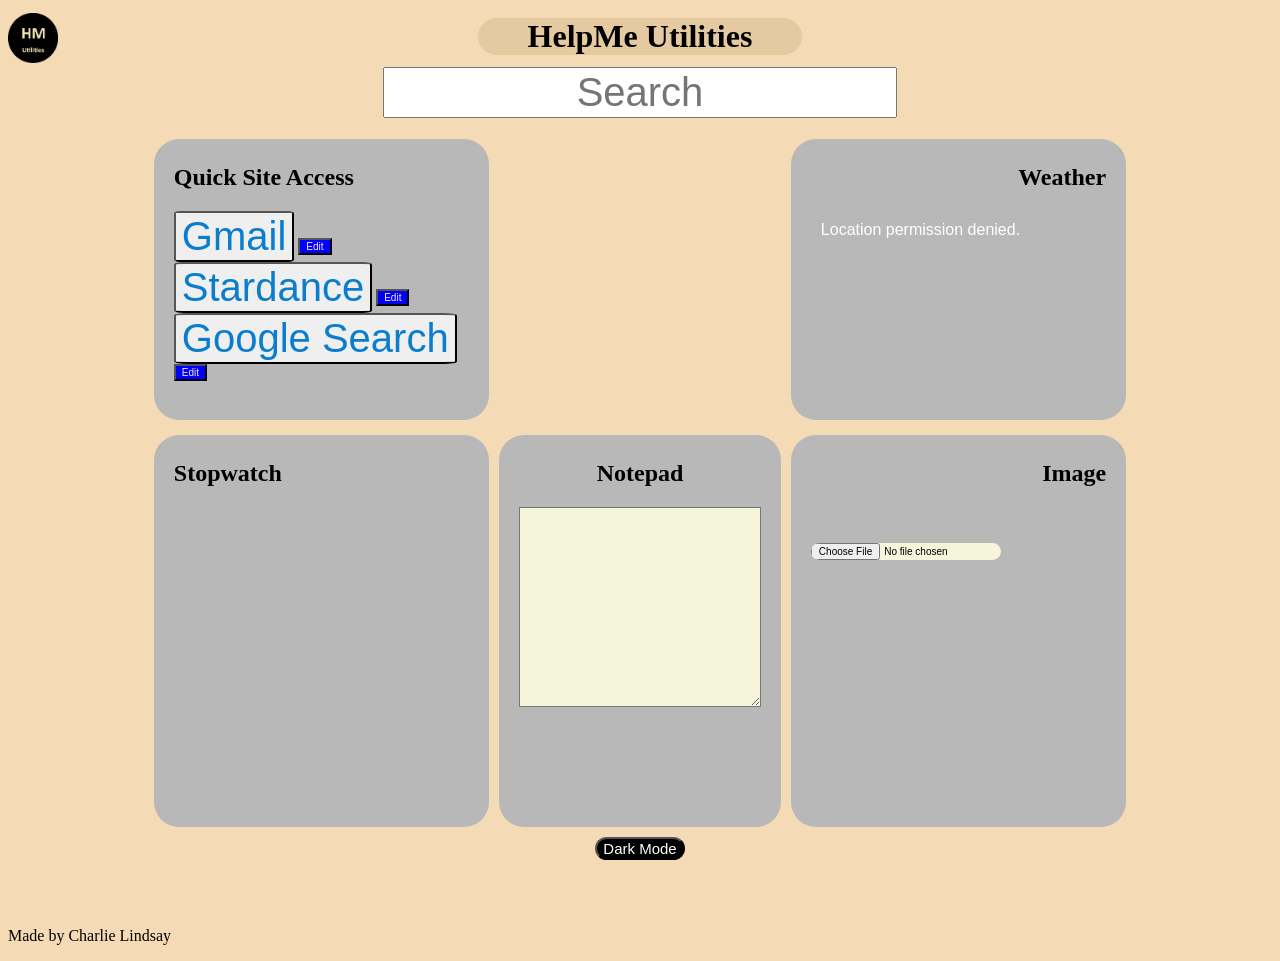
<file: index.html>
<html>

<head>
    <title>HelpMe Utilities</title>
    <link rel="stylesheet" href="style.css">
    <link rel="icon" type="image/x-icon" href="images/logo.png">
</head>

<body>
    <div class="container">
        <div class="Header">
            <div class="top">
                <img src="images/logo.png" width="50px">
                <h1 style="margin-bottom:2px;padding-left:50px;padding-right:50px;">HelpMe Utilities</h1>
            </div>
            <div style="text-align:center;">
                <form method="get" id="search" action="https://duckduckgo.com/">
                    <input type="text" name="q" maxlength="255" placeholder="Search" />
                    <input type="submit" value="DuckDuckGo Search" style="display: none;" />
                </form>
            </div>
        </div>


        <div class="SectionA">
            <h2>Quick Site Access</h2>
            <input type="button" value="" id="first_button" onclick="first_click();"
                style="font-size:40px;color:rgb(11, 125, 206);border-radius:5%;">
            <input type="button" value="Edit" onclick="first_edit();"
                style="font-size:10px;background-color:blue;color:blanchedalmond;">
            <br>
            <input type="button" value="" id="second_button" onclick="second_click();"
                style="font-size:40px;color:rgb(11, 125, 206);border-radius:5%;">
            <input type="button" value="Edit" onclick="second_edit();"
                style="font-size:10px;background-color:blue;color:blanchedalmond;">
            <br>
            <input type="button" value="" id="third_button" onclick="third_click();"
                style="font-size:40px;color:rgb(11, 125, 206);border-radius:5%;">
            <input type="button" value="Edit" onclick="third_edit();"
                style="font-size:10px;background-color:blue;color:blanchedalmond;">
        </div>
        <div class="SectionB" id="quickapps">
            <h2 style="text-align:center;">Time</h2>
            <iframe
                src="https://free.timeanddate.com/clock/iagzoh9d/n22/szw160/szh160/hocffebcd/hbw10/hfcffebcd/cf100/hnc09f/fas16/fac00f/mqcfff/mqs4/mql25/mqw12/mqd78/mhcfff/mhs2/mhl5/mhw2/mhd78/mmv0/hhcfff/hhs2/hhl50/hhw8/hmcfff/hms2/hml70/hmw8/hmr4/hscfff/hss3/hsl70/hsw3"
                frameborder="0" width="160" height="160"></iframe>
        </div>

        <div class="SectionC">
            <h2 style="text-align:right;">Weather</h2>
            <div id="weather-box" style="font-family:Arial; color:white; padding:10px;">
                Loading weather
            </div>

            <script>
                async function loadWeather() {
                    const box = document.getElementById("weather-box");

                    // Ask browser for location
                    navigator.geolocation.getCurrentPosition(async (pos) => {
                        try {
                            const lat = pos.coords.latitude;
                            const lon = pos.coords.longitude;

                            // Fetch weather
                            const weather = await fetch(
                                `https://api.open-meteo.com/v1/forecast?latitude=${lat}&longitude=${lon}&current_weather=true`
                            ).then(r => r.json());

                            const temp = weather.current_weather.temperature;
                            const wind = weather.current_weather.windspeed;
                            const code = weather.current_weather.weathercode;

                            box.innerHTML = `
                <h3>Your Weather</h3>
                <p><strong>${temp}C</strong></p>
                <p>Wind: ${wind} km/h</p>
                <p>Condition code: ${code}</p>
            `;
                        } catch (e) {
                            box.innerHTML = "Weather unavailable.";
                        }
                    }, () => {
                        box.innerHTML = "Location permission denied.";
                    });
                }

                loadWeather();
            </script>


        </div>

        <div class="SectionD">
            <h2>Stopwatch</h2>
            <iframe style="width:100%;max-width:360px;height:300px;"
                src="https://stopwatch-app.com/widget/stopwatch?theme=light&color=indigo" frameborder="0"></iframe>
        </div>

        <div class="SectionE">
            <h2 style="text-align:center;">Notepad</h2>
            <div style="max-width:500px;margin:auto;">
                <textarea id="notepad"
                    style="width:100%;height:200px;font-size:16px;background-color:beige;"></textarea>
            </div>

            <script>
                // Load saved text on page load
                document.getElementById("notepad").value =
                    localStorage.getItem("notepad_text") || "";

                // Save on every keystroke
                document.getElementById("notepad").addEventListener("input", function () {
                    localStorage.setItem("notepad_text", this.value);
                });
            </script>

        </div>

        <div class="SectionF">
            <h2 style="text-align:right;">Image</h2>
            <br><br>
            <img id="savedImage" style="max-width:80%; display:none; border:1px solid white;">
            <input type="file" id="uploadBannerImage" onchange="saveImage();"
                style="font-size:10px;background-color:beige;color:black;border-radius:10px;">
        </div>


        <div class="Footer">
            <button onclick="window.location.href='dark-mode.html';"
                style="font-size:15px;background-color:black;color:white;border-radius:20px;display:block;margin-left:auto;margin-right:auto;">Dark
                Mode</button>
        </div>
    </div>
    <p style="color:rgb(0, 0, 0);">Made by Charlie Lindsay</p>
    <script src="script.js"></script>
</body>

</html>
</file>
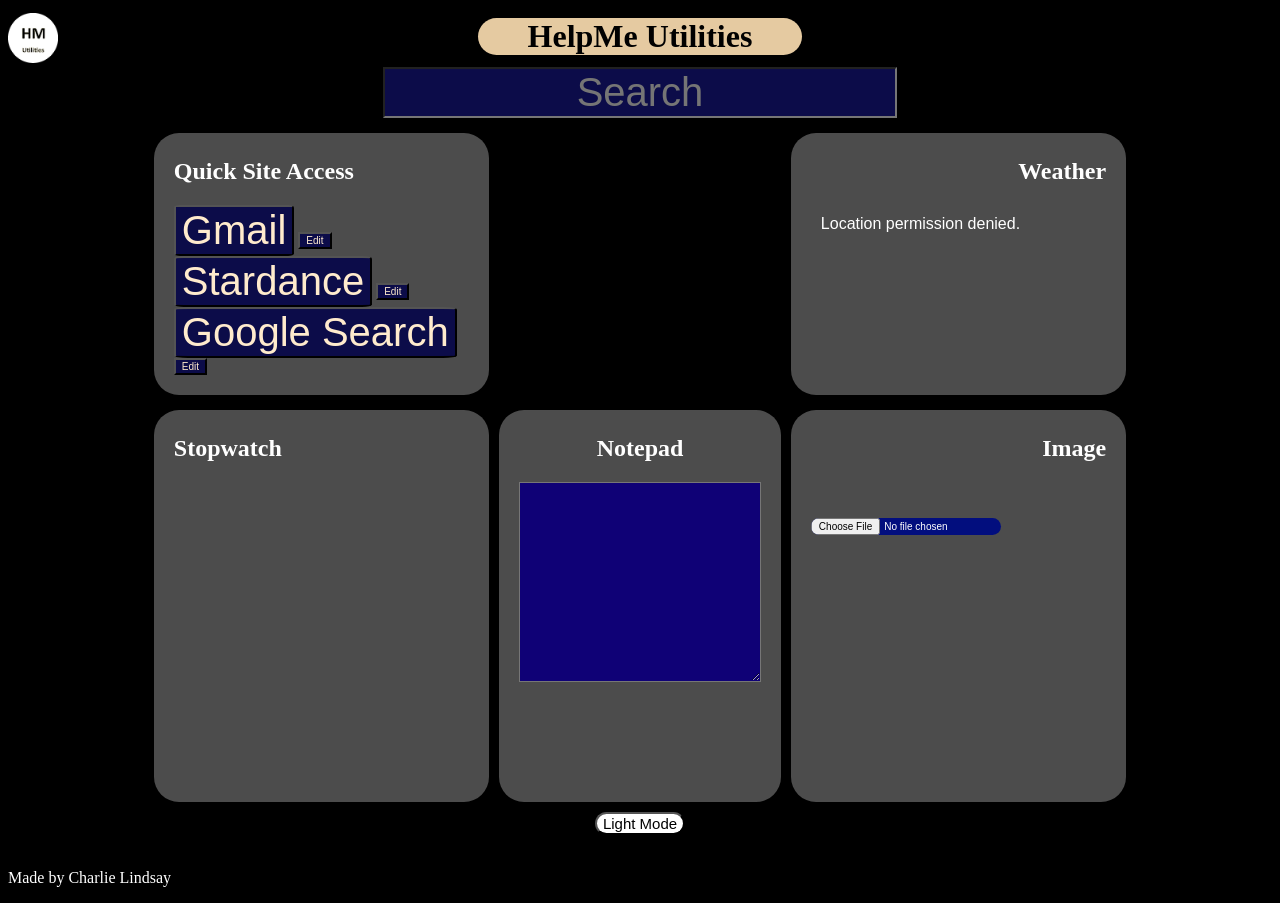
<file: dark-mode.html>
<html>

<head>
    <title>HelpMe Utilities</title>
    <link rel="stylesheet" href="dark.css">
    <link rel="icon" type="image/x-icon" href="images/logo.png">
</head>

<body>
    <div class="container">
        <div class="Header">
            <div class="top">
                <img src="images/dark_logo.png" width="50px">
                <h1 style="margin-bottom:2px;padding-left:50px;padding-right:50px;">HelpMe Utilities</h1>
            </div>
            <div>
                <form method="get" id="search" action="https://duckduckgo.com/">
                    <input type="text" name="q" maxlength="255" placeholder="Search" />
                    <input type="submit" value="DuckDuckGo Search" style="display: none;" />
                </form>
            </div>
        </div>

        <div class="SectionA">
            <h2>Quick Site Access</h2>
            <input type="button" value="" id="first_button" onclick="first_click();"
                style="font-size:40px;border-radius:5%;">
            <input type="button" value="Edit" onclick="first_edit();" style="font-size:10px;">
            <br>
            <input type="button" value="" id="second_button" onclick="second_click();"
                style="font-size:40px;border-radius:5%;">
            <input type="button" value="Edit" onclick="second_edit();" style="font-size:10px;">
            <br>
            <input type="button" value="" id="third_button" onclick="third_click();"
                style="font-size:40px;border-radius:5%;">
            <input type="button" value="Edit" onclick="third_edit();" style="font-size:10px;">
        </div>
        <div class="SectionB" id="quickapps">
            <h2 style="text-align:center;">Time</h2>
            <iframe
                src="https://free.timeanddate.com/clock/iagzoh9d/n22/szw160/szh160/hocffebcd/hbw10/hfcffebcd/cf100/hnc09f/fas16/fac00f/mqcfff/mqs4/mql25/mqw12/mqd78/mhcfff/mhs2/mhl5/mhw2/mhd78/mmv0/hhcfff/hhs2/hhl50/hhw8/hmcfff/hms2/hml70/hmw8/hmr4/hscfff/hss3/hsl70/hsw3"
                frameborder="0" width="160" height="160"></iframe>
        </div>

        <div class="SectionC">
            <h2 style="text-align:right;">Weather</h2>
            <div id="weather-box" style="font-family:Arial; color:white; padding:10px;">
                Loading weather
            </div>

            <script>
                async function loadWeather() {
                    const box = document.getElementById("weather-box");

                    // Ask browser for location
                    navigator.geolocation.getCurrentPosition(async (pos) => {
                        try {
                            const lat = pos.coords.latitude;
                            const lon = pos.coords.longitude;

                            // Fetch weather
                            const weather = await fetch(
                                `https://api.open-meteo.com/v1/forecast?latitude=${lat}&longitude=${lon}&current_weather=true`
                            ).then(r => r.json());

                            const temp = weather.current_weather.temperature;
                            const wind = weather.current_weather.windspeed;
                            const code = weather.current_weather.weathercode;

                            box.innerHTML = `
                <h3>Your Weather</h3>
                <p><strong>${temp}C</strong></p>
                <p>Wind: ${wind} km/h</p>
                <p>Condition code: ${code}</p>
            `;
                        } catch (e) {
                            box.innerHTML = "Weather unavailable.";
                        }
                    }, () => {
                        box.innerHTML = "Location permission denied.";
                    });
                }

                loadWeather();
            </script>


        </div>

        <div class="SectionD">
            <h2>Stopwatch</h2>
            <iframe style="width:100%;max-width:360px;height:300px;"
                src="https://stopwatch-app.com/widget/stopwatch?theme=dark&color=indigo" frameborder="0"></iframe>
        </div>

        <div class="SectionE">
            <h2 style="text-align:center;">Notepad</h2>
            <div style="max-width:500px;margin:auto;">
                <textarea id="notepad"
                    style="width:100%;height:200px;font-size:16px;background-color:rgb(15, 1, 118);color:white;"></textarea>
            </div>

            <script>
                // Load saved text on page load
                document.getElementById("notepad").value =
                    localStorage.getItem("notepad_text") || "";

                // Save on every keystroke
                document.getElementById("notepad").addEventListener("input", function () {
                    localStorage.setItem("notepad_text", this.value);
                });
            </script>

        </div>

        <div class="SectionF">
            <h2 style="text-align:right;">Image</h2>
            <br><br>
            <img id="savedImage" style="max-width:80%; display:none; border:1px solid white;">
            <input type="file" id="uploadBannerImage" onchange="saveImage();"
                style="font-size:10px;background-color:rgb(2, 14, 126);color:rgb(255, 255, 255);border-radius:10px;">
        </div>

        <div class="Footer">
            <button onclick="window.location.href='index.html';"
                style="font-size:15px;background-color:rgb(255, 255, 255);color:rgb(0, 0, 0);display:block;margin-left:auto;margin-right:auto;border-radius:20px;">Light
                Mode</button>
        </div>
    </div>
    <p style="color:white;">Made by Charlie Lindsay</p>
    <script src="script.js"></script>
</body>

</html>
</file>
<file: style.css>
body {
    background-color: rgb(245, 219, 181);
}

h1 {
    text-align: center;
    background-color: rgb(229, 202, 161);
    border-radius: 25px;
    margin: 0;
}

h2 {
    margin-top: 5px;
}

input {
    font-size: 40px;
}

.container {
    display: grid;
    grid-template-columns: 1fr 0.6fr 1fr;
    grid-template-rows: 0.1fr 0.8fr 1.1fr 0.2fr;
    gap: 0px 0px; 
    grid-auto-flow: row;
    grid-template-areas:
        "Header Header Header"
        "SectionA SectionB SectionC"
        "SectionD SectionE SectionF"
        "Footer Footer Footer";
}

.Header {
    grid-area: Header;

}
.top{
    display: flex;
    align-items: center;
    justify-content: center;
    position: relative;
    padding: 10px;
}

.Footer {
    grid-area: Footer;
    margin-left: 30%;
    margin-right: 30%;
}

.SectionA {
    grid-area: SectionA;
    background-color: rgb(184, 184, 184);
    border-radius: 25px;
    margin: 5;
    margin-bottom: 10px;
    margin-left: 30%;
    padding: 20px;
}

.SectionB {
    grid-area: SectionB;
    background-color: rgb(184, 184, 184);
    border-radius: 25px;
    margin: 5;
    margin-bottom: 10px;
    padding: 20px;
}

.SectionC {
    grid-area: SectionC;
    background-color: rgb(184, 184, 184);
    border-radius: 25px;
    margin: 5;
    margin-bottom: 10px;
    margin-right: 30%;
    padding: 20px;
}

.SectionD {
    grid-area: SectionD;
    background-color: rgb(184, 184, 184);
    border-radius: 25px;
    margin: 5;
    margin-bottom: 10px;
    margin-left: 30%;
    padding: 20px;
}

.SectionE {
    grid-area: SectionE;
    background-color: rgb(184, 184, 184);
    border-radius: 25px;
    margin: 5;
    margin-bottom: 10px;
    padding: 20px;
}

.SectionF {
    grid-area: SectionF;
    background-color: rgb(184, 184, 184);
    border-radius: 25px;
    margin: 5;
    margin-bottom: 10px;
    margin-right: 30%;
    padding: 20px;
}

.SectionB iframe {
  display: block;
  margin: 0 auto;
}

.top img {
    position: absolute;
    left: 0;
}
input::placeholder, 
textarea::placeholder {
  text-align: center;
}
</file>
<file: dark.css>
body {
    background-color: rgb(0, 0, 0);
}

h1 {
    text-align: center;
    background-color: rgb(229, 202, 161);
    border-radius: 25px;
    margin: 0;
}

h2 {
    margin-top: 5px;
    color:white;
}

input {
    background-color: rgb(12, 12, 73);
    color: blanchedalmond;
    font-size: 40px;
}

.container {
    display: grid;
    grid-template-columns: 1fr 0.6fr 1fr;
    grid-template-rows: 0.2fr 0.6fr 1fr 0.1fr;
    gap: 0px 0px;
    grid-auto-flow: row;
    grid-template-areas:
        "Header Header Header"
        "SectionA SectionB SectionC"
        "SectionD SectionE SectionF"
        "Footer Footer Footer";
}

.Header {
    grid-area: Header;
}

.Footer {
    grid-area: Footer;
    margin-left: 30%;
    margin-right: 30%;
}

.SectionA {
    grid-area: SectionA;
    background-color: rgb(76, 76, 76);
    border-radius: 25px;
    margin: 5;
    margin-bottom: 10px;
    margin-left: 30%;
    padding: 20px;
}

.SectionB {
    grid-area: SectionB;
    background-color: rgb(76, 76, 76);
    border-radius: 25px;
    margin: 5;
    margin-bottom: 10px;
    padding: 20px;
}

.SectionC {
    grid-area: SectionC;
    background-color: rgb(76, 76, 76);
    border-radius: 25px;
    margin: 5;
    margin-bottom: 10px;
    margin-right: 30%;
    padding: 20px;
}

.SectionD {
    grid-area: SectionD;
    background-color: rgb(76, 76, 76);
    border-radius: 25px;
    margin: 5;
    margin-bottom: 10px;
    margin-left: 30%;
    padding: 20px;
}

.SectionE {
    grid-area: SectionE;
    background-color: rgb(76, 76, 76);
    border-radius: 25px;
    margin: 5;
    margin-bottom: 10px;
    padding: 20px;
}

.SectionF {
    grid-area: SectionF;
    background-color: rgb(76, 76, 76);
    border-radius: 25px;
    margin: 5;
    margin-bottom: 10px;
    margin-right: 30%;
    padding: 20px;
}

.SectionB iframe {
  display: block;
  margin: 0 auto;
}


.Header img {
    position: absolute;
    left: 0;
}
.top{
    display: flex;
    align-items: center;
    justify-content: center;
    position: relative;
    padding: 10px;
}
.top img {
    position: absolute;
    left: 0;
}

.Header form {
    display: flex;
    justify-content: center;
    margin-bottom: 10px;
}
input::placeholder, 
textarea::placeholder {
  text-align: center;
}
</file>
